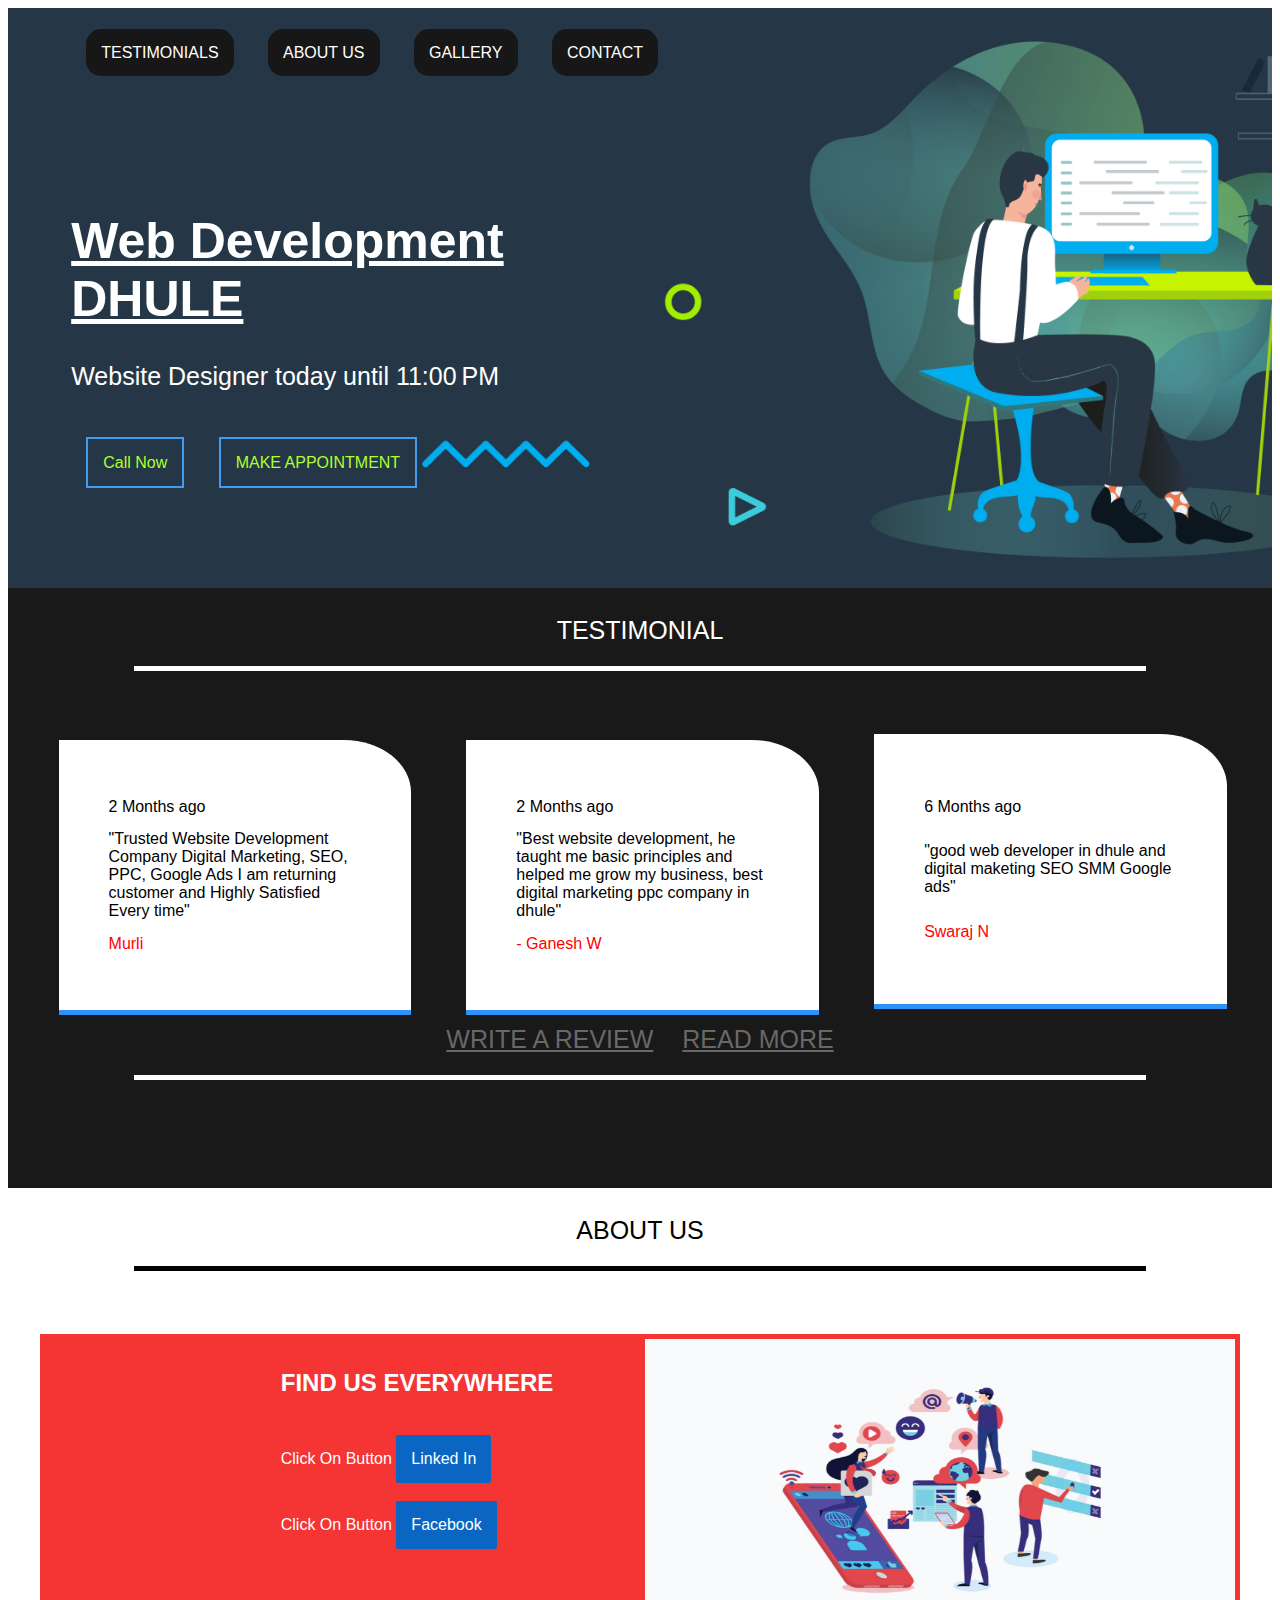
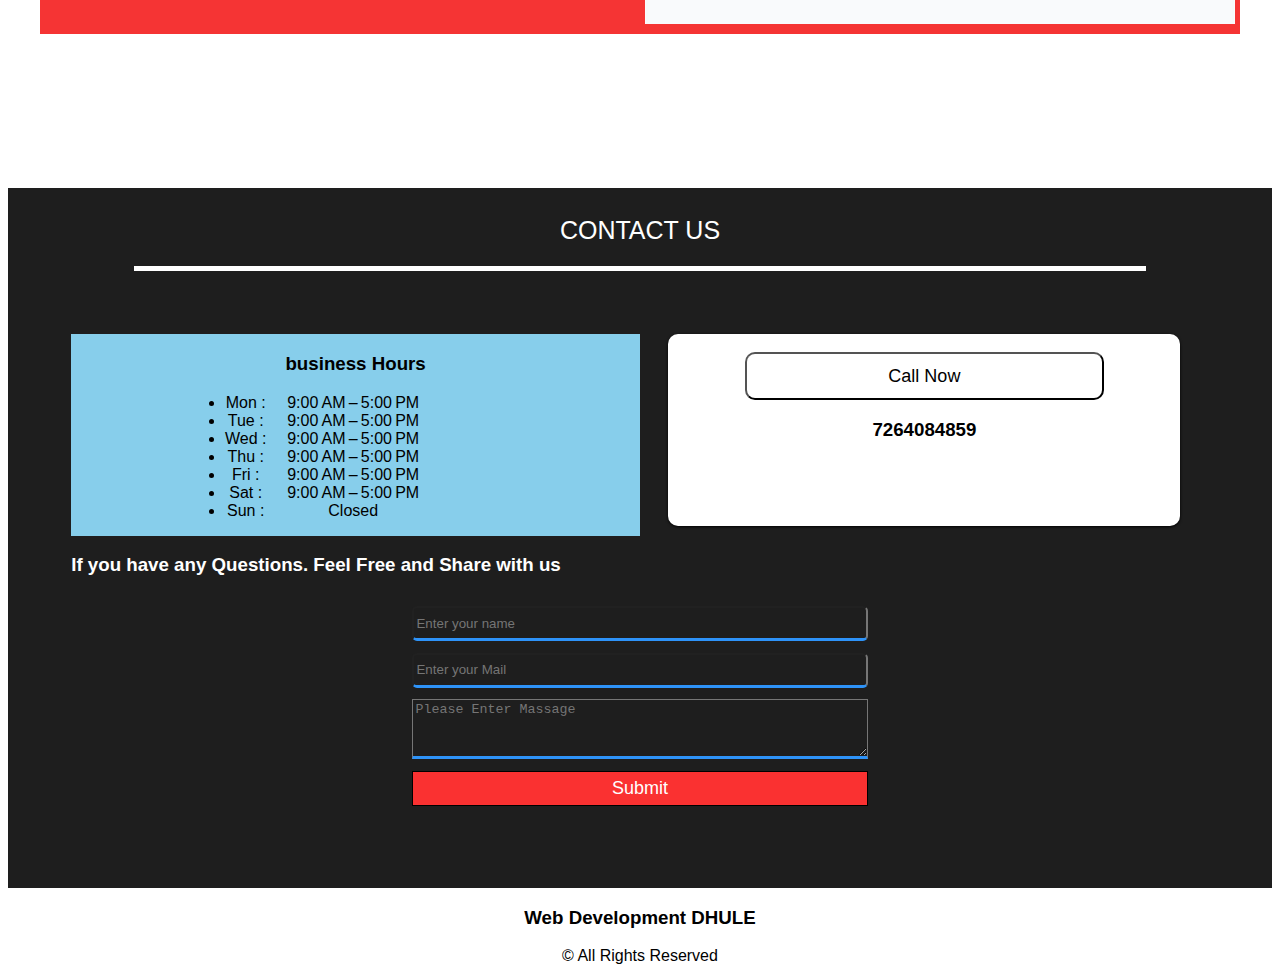
<file: index.html>
<html>
    <head>
        <title>
            Web Development Pune
        </title>
        <link rel="Stylesheet" href="main.css">

    </head>
    <body>
        <!--Head NAvigation-->
        <div class="post_img">
            <br>
            <div class="navigation">
                <br>
                <a class="hlink" href="#testimonial">Testimonials</a>
                <a class="hlink" href="#about_us">About us</a>
                <a class="hlink" href="#">Gallery</a>
                <a class="hlink" href="#contact_us">Contact</a>
            </div>

            <div class="head_title">
                <u><h1>Web Development
                    <br> DHULE</h1></u>
                    <label>Website Designer today until 11:00 PM</label>
            </div>

            <div class="buttons">
                <a class="head_button" href="tel:+917264084859">Call Now</a>
                <a class="head_button" href="https://wa.me/+917264084859">
                    MAKE APPOINTMENT
                </a>
            </div>
        </div>
        <!--Testimonial-->
        <div class="testimonial" id="testimonial">
            <br>
            <div class="triger">Testimonial</div>
            <div class="rate_card">
                <label>2 Months ago</label>
                <label>"Trusted Website Development Company Digital Marketing, SEO, PPC, Google Ads I am returning customer and Highly Satisfied Every time"</label>
                <label class="name">Murli</label>

            </div>
            <div class="rate_card">
                <label>2 Months ago</label>
                <label>"Best website development, he taught me basic principles and helped me grow my business, best digital marketing ppc company in dhule"</label>
                <label class="name">- Ganesh W</label>
                
            </div>
            <div class="rate_card">
                <label>6 Months ago</label>
                <label>"good web developer in dhule and digital maketing SEO SMM Google ads"</label>
                <label class="name">Swaraj N</label>
                
            </div>

            <div class="triger">
                <a href="https://www.google.com/search?hl=en-IN&gl=in&q=Web+Developers+Pune+-+WDP&ludocid=15770130442906801332&lsig=AB86z5Wngy3W-hf2b_pZYGffBz7t#lrd=0x3bc2c1c76a0fb771:0xdadac215870894b4,3" class="tlink">WRITE A REVIEW</a>
                <a href="https://www.google.com/search?hl=en-IN&gl=in&q=Web+Developers+Pune+-+WDP&ludocid=15770130442906801332&lsig=AB86z5Wngy3W-hf2b_pZYGffBz7t#lrd=0x3bc2c1c76a0fb771:0xdadac215870894b4,1" class="tlink">READ MORE</a>
            </div>

        </div>
        <!--About US-->

        <div class="about_us" id="about_us">
            <br>
            <div class="about_triger">About Us</div>
           <div class="division">
            <div class="div1">  
                <div class="Alinks">
                    <h2>FIND US EVERYWHERE</h2>
                    <br>
                    <label >Click On Button</label>
                    <a href="https://www.linkedin.com/in/milind-patil-18a153254/" class="Dlink">Linked In</a>
                    <br><br>
                    <label class="facebook">Click On Button</label>
                    <a href="https://www.facebook.com/pune.web.developers/" class="Dlink">Facebook</a>
        
                </div>           
     
            </div>
            <div class="div2">
                <img src="Media.jpg">

            </div>
           </div>

        </div>

        <!--Contact Us-->
        <div class="contact_us" id="contact_us">
            <br>
            <div class="contact_triger">Contact us</div>
           <div class="divide_parts">
           
            <div class="div_part1">
                <div class="buss_hr">
                    <h3>business Hours</h3>
                    <div class="sub_div_day">
                        <ul>
                           <div class="day">
                            <li>Mon :</li>
                            <li>Tue :</li>
                            <li>Wed :</li>
                            <li>Thu :</li>
                            <li>Fri :</li>
                            <li>Sat :</li>
                            <li>Sun :</li>
                           </div>
                           <div class="time">
                            <li>9:00 AM – 5:00 PM</li>
                            <li>9:00 AM – 5:00 PM</li>
                            <li>9:00 AM – 5:00 PM</li>
                            <li>9:00 AM – 5:00 PM</li>
                            <li>9:00 AM – 5:00 PM</li>
                            <li>9:00 AM – 5:00 PM</li>
                            <li>Closed</li>
                           </div>
                        
                    </ul>   
                    </div>
                </div>
            </div>

            <div class="div_part2">
                <div class="cont_info">
                    <br>
                    <a href="tel:+91-72640-84859" class="call"><Button>Call Now</Button></a>
                    <h3>7264084859</h3>

                </div>
                    
            </div>
            </div>

            <div class="msg">
                <h3>If you have any Questions. Feel Free and Share with us</h3>
                <form>
                    <div class="form">
                        <input type="Text" placeholder="Enter your name" class="form_input" id="name" required>
                        <br>
                        <input type="email" placeholder="Enter your Mail" class="form_input " id="mail" required>
                        <br>
                        <textarea placeholder="Please Enter Massage"  class="form_input1" id="msg" required></textarea>
                        <br>
                        <a href="" ><button type="submit" class="submit">Submit</button></a>

                    </div>
                </form>
            </div>
            
        </div>
     <!--End-->
     <div class="bottm">
        <h3>Web Development DHULE</h3>
        <label>© All Rights Reserved</label>
     </div>
        

    </body>
</html>
</file>
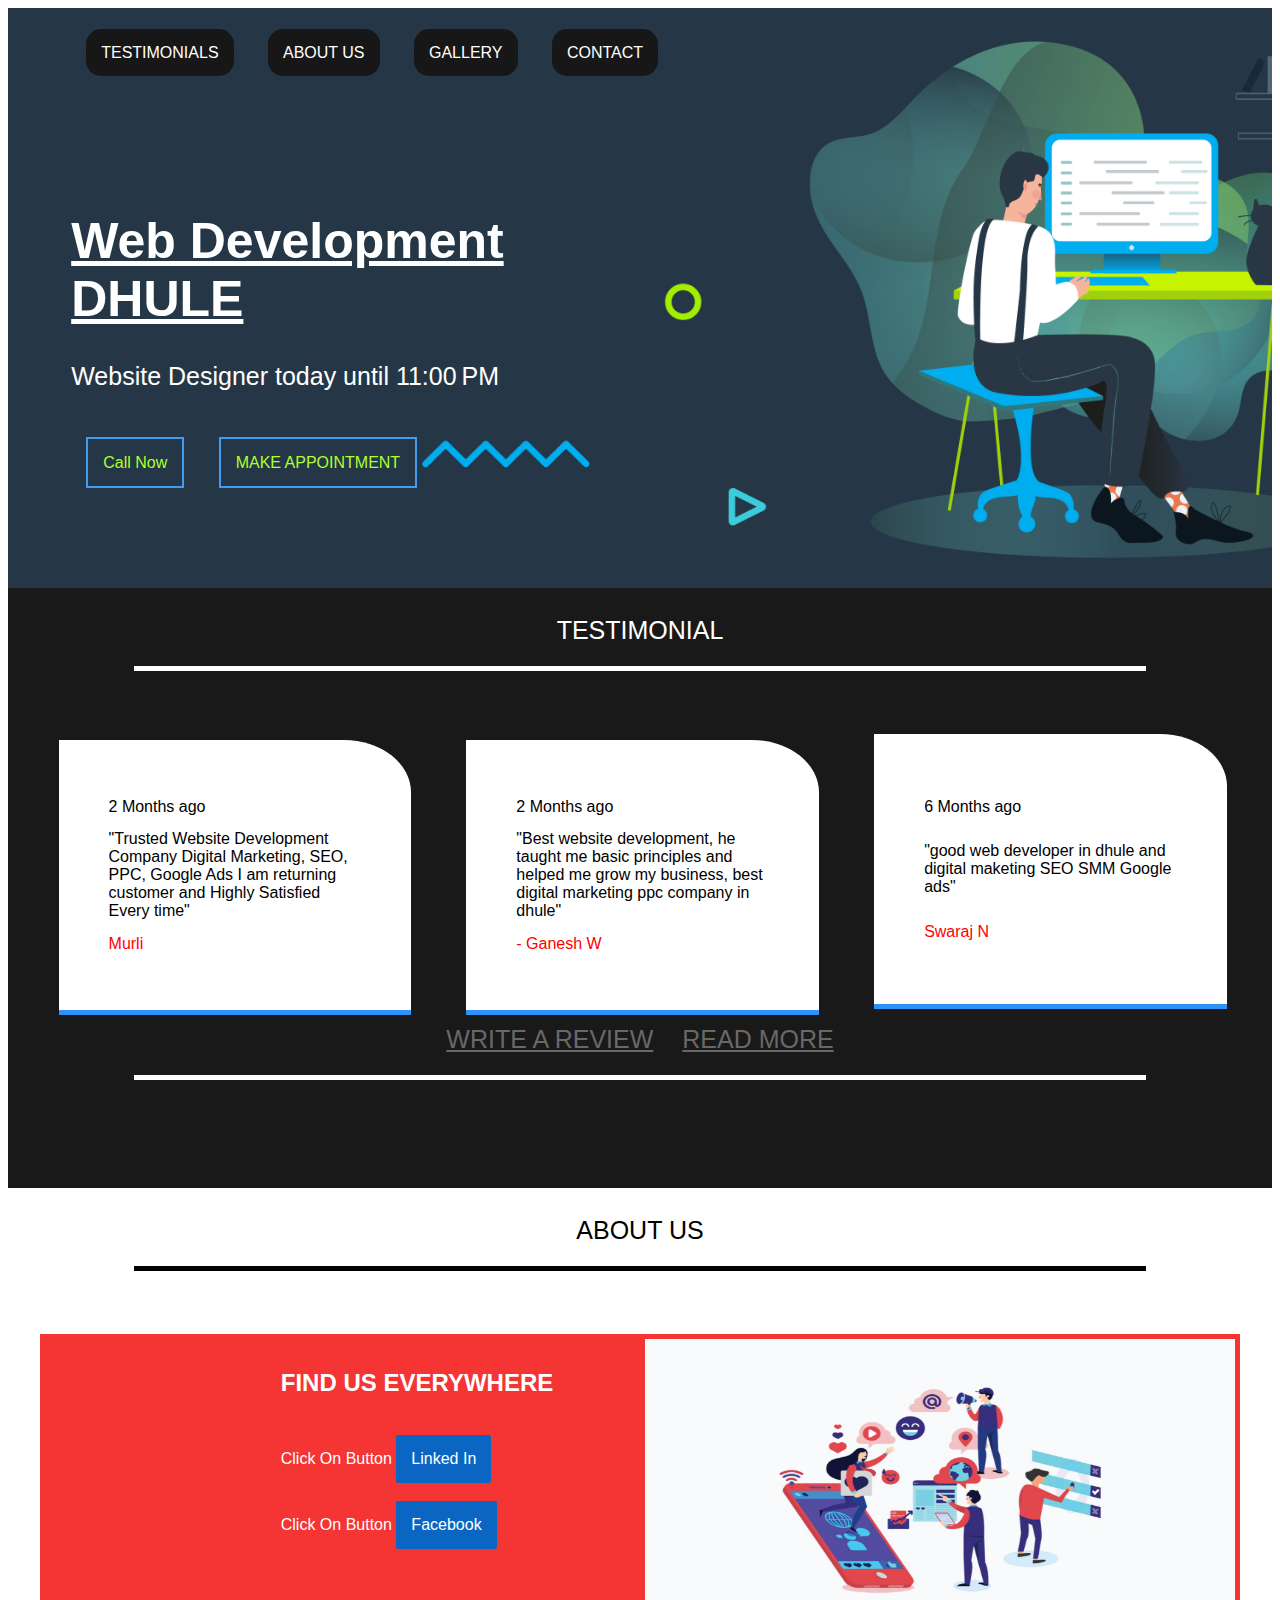
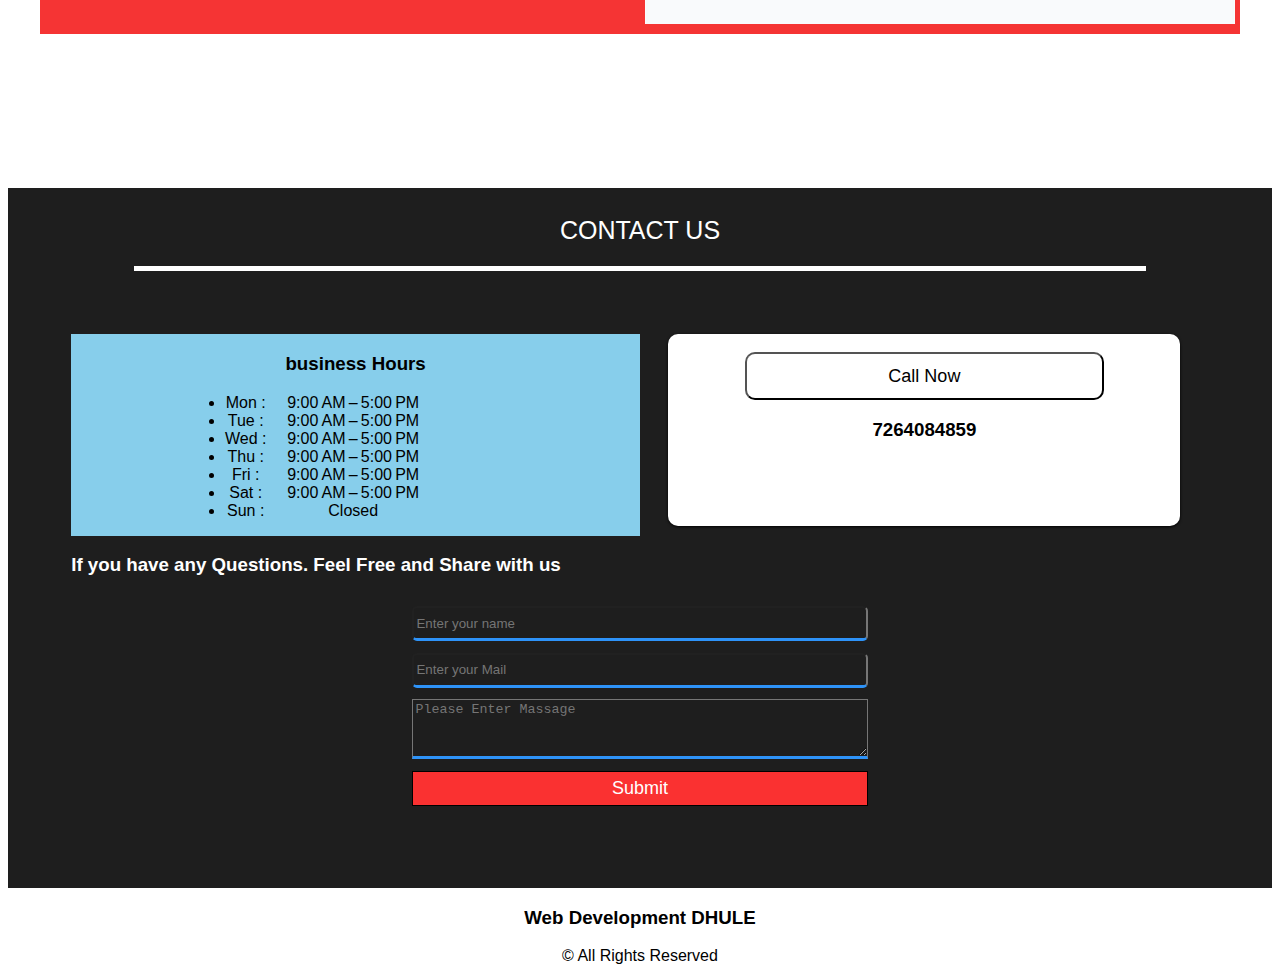
<file: index.html.html>
<html>
    <head>
        <title>
            Web Development Pune
        </title>
        <link rel="Stylesheet" href="main.css">

    </head>
    <body>
        <!--Head NAvigation-->
        <div class="post_img">
            <br>
            <div class="navigation">
                <br>
                <a class="hlink" href="#testimonial">Testimonials</a>
                <a class="hlink" href="#about_us">About us</a>
                <a class="hlink" href="#">Gallery</a>
                <a class="hlink" href="#contact_us">Contact</a>
            </div>

            <div class="head_title">
                <u><h1>Web Development
                    <br> DHULE</h1></u>
                    <label>Website Designer today until 11:00 PM</label>
            </div>

            <div class="buttons">
                <a class="head_button" href="+917264084859">Call Now</a>
                <a class="head_button" href="https://wa.me/+917264084859">
                    MAKE APPOINTMENT
                </a>
            </div>
        </div>
        <!--Testimonial-->
        <div class="testimonial" id="testimonial">
            <br>
            <div class="triger">Testimonial</div>
            <div class="rate_card">
                <label>2 Months ago</label>
                <label>"Trusted Website Development Company Digital Marketing, SEO, PPC, Google Ads I am returning customer and Highly Satisfied Every time"</label>
                <label class="name">Murli</label>

            </div>
            <div class="rate_card">
                <label>2 Months ago</label>
                <label>"Best website development, he taught me basic principles and helped me grow my business, best digital marketing ppc company in dhule"</label>
                <label class="name">- Ganesh W</label>
                
            </div>
            <div class="rate_card">
                <label>6 Months ago</label>
                <label>"good web developer in dhule and digital maketing SEO SMM Google ads"</label>
                <label class="name">Swaraj N</label>
                
            </div>

            <div class="triger">
                <a href="https://www.google.com/search?hl=en-IN&gl=in&q=Web+Developers+Pune+-+WDP&ludocid=15770130442906801332&lsig=AB86z5Wngy3W-hf2b_pZYGffBz7t#lrd=0x3bc2c1c76a0fb771:0xdadac215870894b4,3" class="tlink">WRITE A REVIEW</a>
                <a href="https://www.google.com/search?hl=en-IN&gl=in&q=Web+Developers+Pune+-+WDP&ludocid=15770130442906801332&lsig=AB86z5Wngy3W-hf2b_pZYGffBz7t#lrd=0x3bc2c1c76a0fb771:0xdadac215870894b4,1" class="tlink">READ MORE</a>
            </div>

        </div>
        <!--About US-->

        <div class="about_us" id="about_us">
            <br>
            <div class="about_triger">About Us</div>
           <div class="division">
            <div class="div1">  
                <div class="Alinks">
                    <h2>FIND US EVERYWHERE</h2>
                    <br>
                    <label >Click On Button</label>
                    <a href="https://www.linkedin.com/in/milind-patil-18a153254/" class="Dlink">Linked In</a>
                    <br><br>
                    <label class="facebook">Click On Button</label>
                    <a href="https://www.facebook.com/pune.web.developers/" class="Dlink">Facebook</a>
        
                </div>           
     
            </div>
            <div class="div2">
                <img src="Media.jpg">

            </div>
           </div>

        </div>

        <!--Contact Us-->
        <div class="contact_us" id="contact_us">
            <br>
            <div class="contact_triger">Contact us</div>
           <div class="divide_parts">
           
            <div class="div_part1">
                <div class="buss_hr">
                    <h3>business Hours</h3>
                    <div class="sub_div_day">
                        <ul>
                           <div class="day">
                            <li>Mon :</li>
                            <li>Tue :</li>
                            <li>Wed :</li>
                            <li>Thu :</li>
                            <li>Fri :</li>
                            <li>Sat :</li>
                            <li>Sun :</li>
                           </div>
                           <div class="time">
                            <li>9:00 AM – 5:00 PM</li>
                            <li>9:00 AM – 5:00 PM</li>
                            <li>9:00 AM – 5:00 PM</li>
                            <li>9:00 AM – 5:00 PM</li>
                            <li>9:00 AM – 5:00 PM</li>
                            <li>9:00 AM – 5:00 PM</li>
                            <li>Closed</li>
                           </div>
                        
                    </ul>   
                    </div>
                </div>
            </div>

            <div class="div_part2">
                <div class="cont_info">
                    <br>
                    <a href="tel:+91-94110-66397" class="call"><Button>Call Now</Button></a>
                    <h3>7264084859</h3>

                </div>
                    
            </div>
            </div>

            <div class="msg">
                <h3>If you have any Questions. Feel Free and Share with us</h3>
                <form>
                    <div class="form">
                        <input type="Text" placeholder="Enter your name" class="form_input" id="name" required>
                        <br>
                        <input type="email" placeholder="Enter your Mail" class="form_input " id="mail" required>
                        <br>
                        <textarea placeholder="Please Enter Massage"  class="form_input1" id="msg" required></textarea>
                        <br>
                        <a href="" ><button type="submit" class="submit">Submit</button></a>

                    </div>
                </form>
            </div>
            
        </div>
     <!--End-->
     <div class="bottm">
        <h3>Web Development DHULE</h3>
        <label>© All Rights Reserved</label>
     </div>
        

    </body>
</html>
</file>
<file: main.css>
body{
    font-family: 'Gill Sans', 'Gill Sans MT', Calibri, 'Trebuchet MS', sans-serif;

}
.post_img{
    background-image: url(back_up.png);
    min-height: 580px;
    background-position: center;
    background-repeat: no-repeat;
    background-size: cover;
}
.navigation{
    width: 90%;
    height: 60px;
    margin: auto;
 
   
    
}
.hlink{
    margin-left: 15px;
    margin-right: 15px;
    padding: 15px;
    background-color: rgb(24, 23, 23);
    border-radius: 15px;
    text-decoration: none;
    color: white;
    text-transform: uppercase;
    font-family: 'Lucida Sans', 'Lucida Sans Regular', 'Lucida Grande', 'Lucida Sans Unicode', Geneva, Verdana, sans-serif;
}
:hover.hlink{
    background-color: red;
    color: whitesmoke;
}

.head_title{
    margin-top: 10%;
    margin-left: 5%;
    font-family: 'Gill Sans', 'Gill Sans MT', Calibri, 'Trebuchet MS', sans-serif;
    color: white;
    font-size: 25px;
}

.buttons{
    margin-left: 5%;
    margin-top: 5%;
    height: 10%;
    width: 50%;
   
    
}
.head_button{
    margin-left: 15px;
    margin-right: 15px;
    padding: 15px;
    text-decoration: none;
    color: greenyellow;
    
    font-family: 'Gill Sans', 'Gill Sans MT', Calibri, 'Trebuchet MS', sans-serif;
    border: 2px solid #459bf0;
}

:hover.head_button{
    color: white;
     background-color: #0A66C2;
}
.testimonial{
    background-color:rgb(25, 25, 25);
    height: 600px;
    
}

.triger{
    text-transform: uppercase;
    margin: auto;
    margin-top: 10px;
    text-align: center;
    color: white;
    height: 50px;
    width: 80%;
    font-size: 25px;
    border-bottom: 5px solid white;
}
.rate_card{
    margin-top: 5%;
    margin-left: 4%;
    background-color: white;
    width: 20%;
    height: 170px;
    padding: 50px;
    display: inline-grid;
    align-items: center;
    border-bottom: 5px solid #2e93f8;
    border-top-right-radius: 19%;

}
.name{
    color: red;
    font-size: medium;
}

.tlink{
    text-transform: uppercase;
    color: rgb(105, 104, 104);
    padding: 11px;
}
:hover.tlink{
    color: brown;
}
.about_triger{
    text-transform: uppercase;
    margin: auto;
    margin-top: 10px;
    text-align: center;
    color: Black;
    height: 50px;
    width: 80%;
    font-size: 25px;
    border-bottom: 5px solid Black;
}

.about_us{
    height: 600px;
    background-color: white;
    border-bottom-right-radius: 20%;

}
.division{
    color: white;
    margin: auto;
    width: 95%;
    margin-top: 5%;
   background-color: rgb(245, 52, 52);
    height: 50%;
    display: flex;
}
.div1{


    height: 95%;
    width: 50%;
    padding: 5px;
    
}
.Alinks{
    margin-top: 5%;
    margin-left: 40%;
    height: 200px;
    
   
}

a.Dlink{
   display: inline-block;
    background-color: #0A66C2;
    padding: 15px;
    color: white; 
    text-decoration: none;
    border-radius: 2px;

}
a.Dlink:hover {
    box-shadow: 2px 2px 3px black;
}


.div2{
    
    height: 95%;
    width: 50%;
    padding: 5px;

}
.div2 img{
    
    width: 100%;
    height: 100%;
}


.contact_us{
   background-color: rgb(30, 30, 30);
    height: 700px;

}
.contact_triger{
    text-transform: uppercase;
    margin: auto;
    margin-top: 10px;
    text-align: center;
    color: white;
    height: 50px;
    width: 80%;
    font-size: 25px;
    border-bottom: 5px solid white;
}


.divide_parts{
   
    margin: auto;
    margin-top: 5%;
    width: 90%;
    display: flex;

}


.div_part1{
    background-color: skyblue;
    width: 50%;
    text-align: center;

}
.sub_div_day ul{
    display: flex;
    margin-left: 20%;
}   

.time{
    margin-left: 5%;
    list-style: none;
}
.div_part2{
    
    width: 50%;

}

.call_butt{
    background-color: white;
}

.cont_info{
    margin: auto;
    background-color: white;
    width: 90%;
    height: 95%;
    text-align: center;
    box-shadow: 0px 1px 3px;
    border-radius: 10px;
}
.call{
    
    color: black;
    text-decoration: none;
    
}
.call button{
   background-color: transparent;
   border-radius: 10px;
    width: 70%;
    height: 25%;
    cursor: pointer;
    font-family: 'Gill Sans', 'Gill Sans MT', Calibri, 'Trebuchet MS', sans-serif;
    font-size: large;
}
:hover.call button{
    background-color: green;
    color: white;
}

.msg{
    
    margin: auto;
    width: 90%;
    color: white;
}

.form{
    text-align: center;
    background-color: transparent;
    height: 220px;
    
    
}

.form_input{
    color: white;
    margin-top: 1%;
    width: 40%;
    height: 35px;
    border-radius: 5px;
    border-bottom: 3px solid #2e93f8;
    background-color: transparent;
}

:hover.form_input{
    border: none;
    border-bottom: 3px solid #2e93f8;

}
.form_input1{
    
    margin-top: 1%;
    width: 40%;
    height: 60px;
    border-bottom: 3px solid #2e93f8;
    background-color: transparent;
}
.submit{
    margin-top: 1%;
    width: 40%;
    height: 35px;
    font-size: large;
    background-color: rgb(250, 49, 49);
    color: white;
    cursor: pointer;
    border: 1px solid black
    ;
    
}
.bottm{
    text-align: center;
}
</file>
